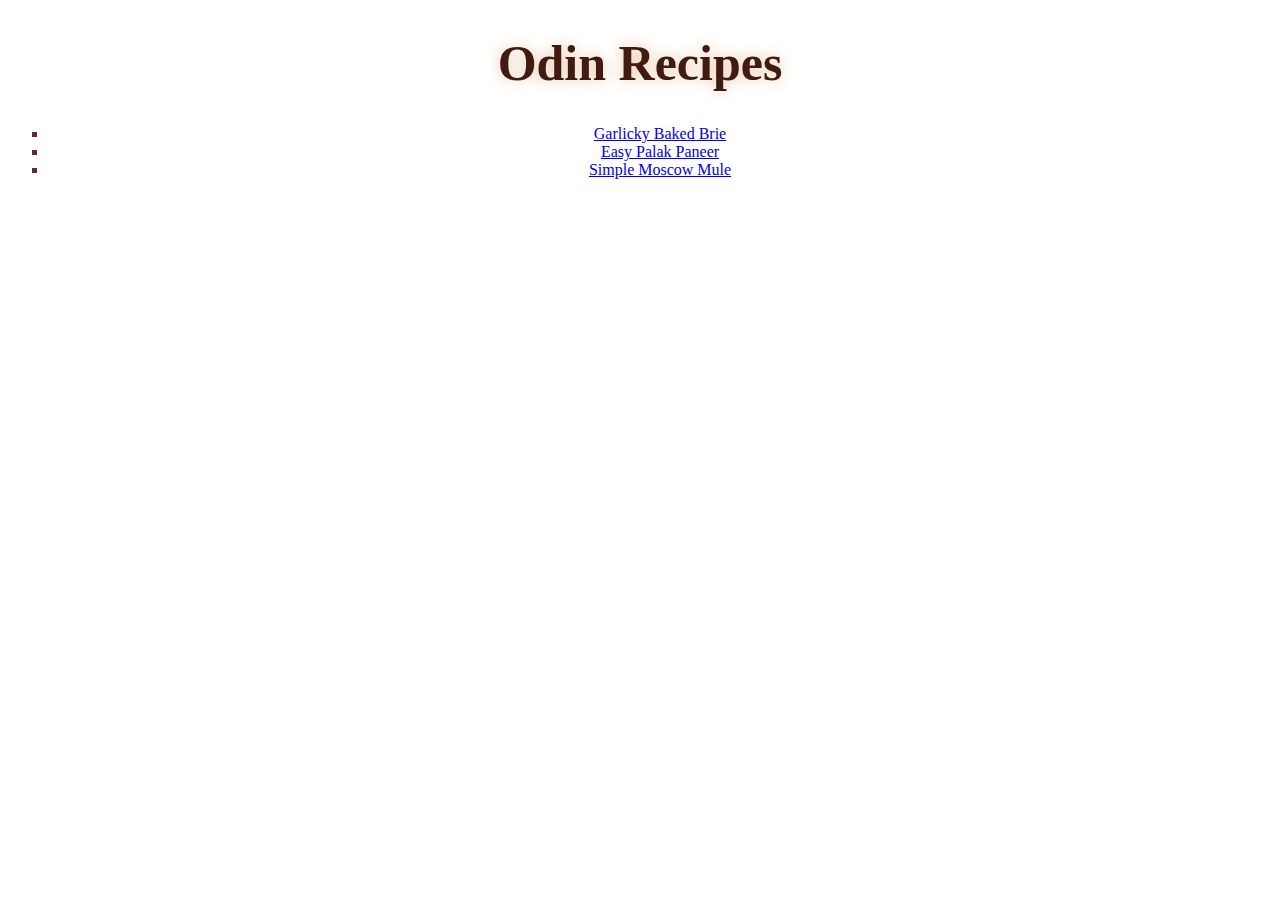
<file: index.html>
<!DOCTYPE html>
<html lang="en">
<head>
    <meta charset="UTF-8">
    <meta http-equiv="X-UA-Compatible" content="IE=edge">
    <meta name="viewport" content="width=device-width, initial-scale=1.0">
    <link rel="stylesheet" href="styles.css">
    <title>Document</title>
</head>
<body>
    <h1>Odin Recipes</h1>
        <ul class="pgin list">
        <li><a href="recipes/gbakedbrie.html">Garlicky Baked Brie</a></li>
        <li><a href="recipes/palakpaneer.html">Easy Palak Paneer</a></li> 
        <li><a href="recipes/simpmosmule.html">Simple Moscow Mule</a></li>
        </ul>   
    </div>  


</body>
</html>
</file>
<file: styles.css>
h1 {
    font-size: 50px;
    font-family: 'Times New Roman', Times, serif;
    text-align: center;
    color: #3f1b12;
    text-shadow: 0 0 15px #e7c2a3;
}

body {
    background-color: #ffffff;
    text-align:center;
    color: #332626;
}

.list {
    color: #5e2d2d;
    text-align:justify;
}

img {
    height: auto;
    width: 600px;
}
/* styling the index */

.pgin.list {
    list-style: square outside;
    text-align:center;
}
</file>
